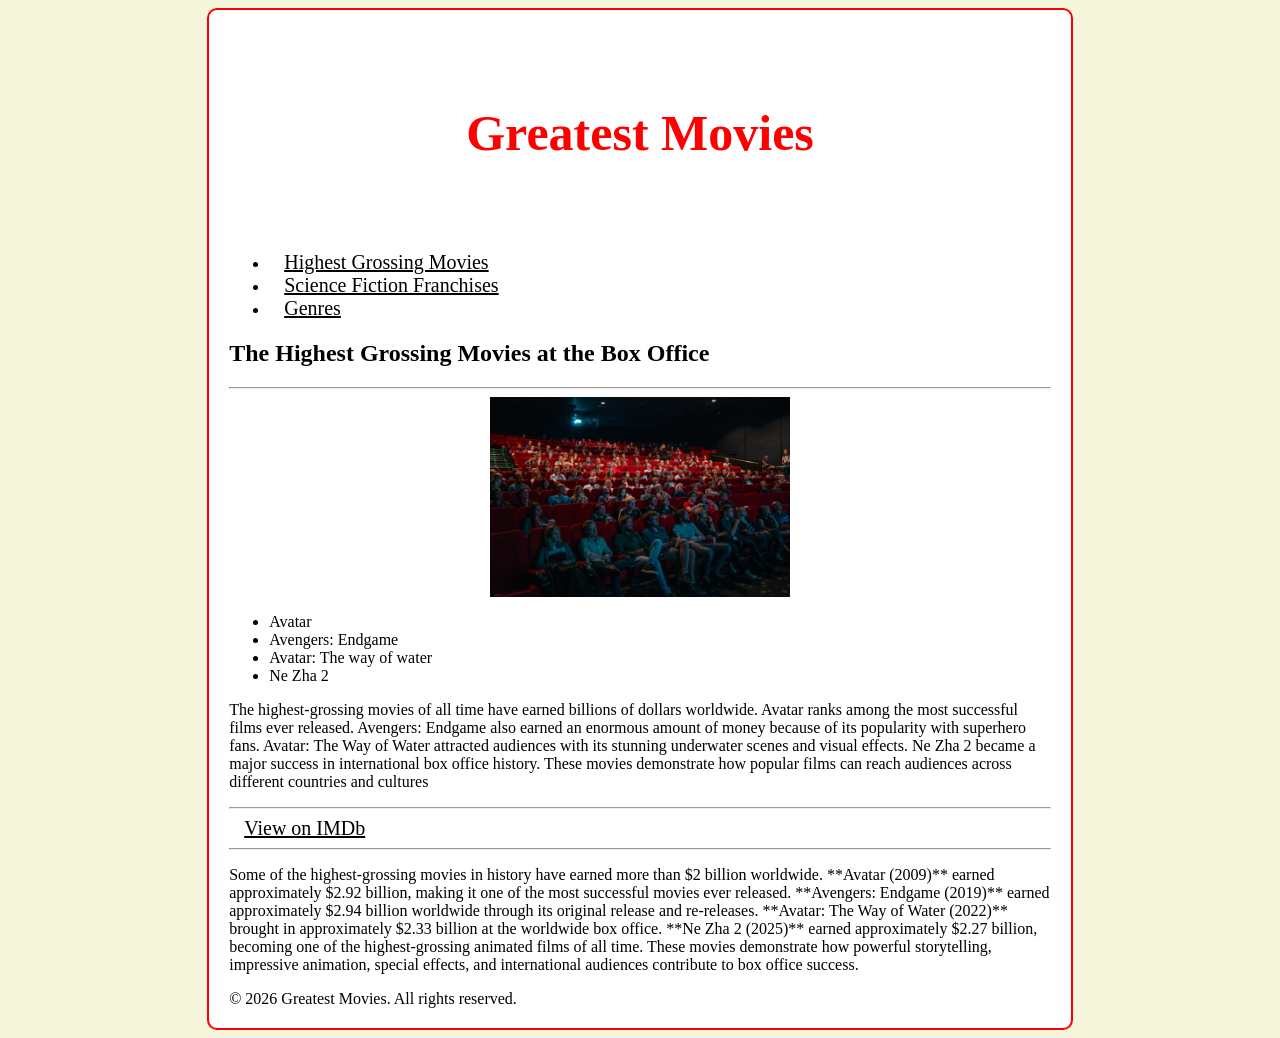
<file: adv_css/index.html>
<!DOCTYPE html>
<html lang="en">
<head>
    <meta charset="UTF-8">
    <meta name="viewport" content="width=device-width, initial-scale=1.0">
    <title>Intro to HTML5 and CSS</title>
    <link rel="stylesheet" href="css/style.css">
</head>
<body>
    <div id="container">
        <header>
            <h1>Greatest Movies</h1>
        </header>
        <nav>
            <ul>
                <li><a href="index.html">Highest Grossing Movies</a></li>
                <li><a href="about.html">Science Fiction Franchises</a></li>
                <li><a href="genres.html">Genres</a></li>
            </ul>
        </nav>
        <main>
            <section>
                <h2>The Highest Grossing Movies at the Box Office</h2>
            <hr>

            <img src="images/krists-luhaers-AtPWnYNDJnM-unsplash.jpg" alt="THEATRE">
            <ul>
                <li>Avatar</li>
                <li>Avengers: Endgame</li>
                <li>Avatar: The way of water</li>
                <li>Ne Zha 2</li>
            </ul>
            <p>The highest-grossing movies of all time have earned billions of dollars worldwide.
                 Avatar ranks among the most successful films ever released. Avengers: Endgame also 
                 earned an enormous amount of money because of its popularity with superhero fans.
                Avatar: The Way of Water attracted audiences with its stunning underwater scenes and visual effects.
                 Ne Zha 2 became a major success in international box office history. These movies demonstrate how
                 popular films can reach audiences across different countries and cultures</p>
                 <hr>
                 <a href="https://www.imdb.com/list/ls098063263/" target="_blank">View on IMDb</a>
                 <hr>
            <p>Some of the highest-grossing movies in history have earned more than $2 billion worldwide. **Avatar (2009)**
                 earned approximately $2.92 billion, making it one of the most successful movies ever released. 
                 **Avengers: Endgame (2019)** earned approximately $2.94 billion worldwide through its original release and re-releases.
                  **Avatar: The Way of Water (2022)** brought in approximately $2.33 billion at the worldwide box office. **Ne Zha 2 (2025)**
                   earned approximately $2.27 billion, becoming one of the highest-grossing animated films of all time. These movies
                    demonstrate how powerful storytelling, impressive animation, special effects, and international audiences contribute to 
                    box office success.</p>
            </section>
    

        </main>
        <footer>&copy; 2026 Greatest Movies. All rights reserved.</footer>
    </div>

</body>
</html>
</file>
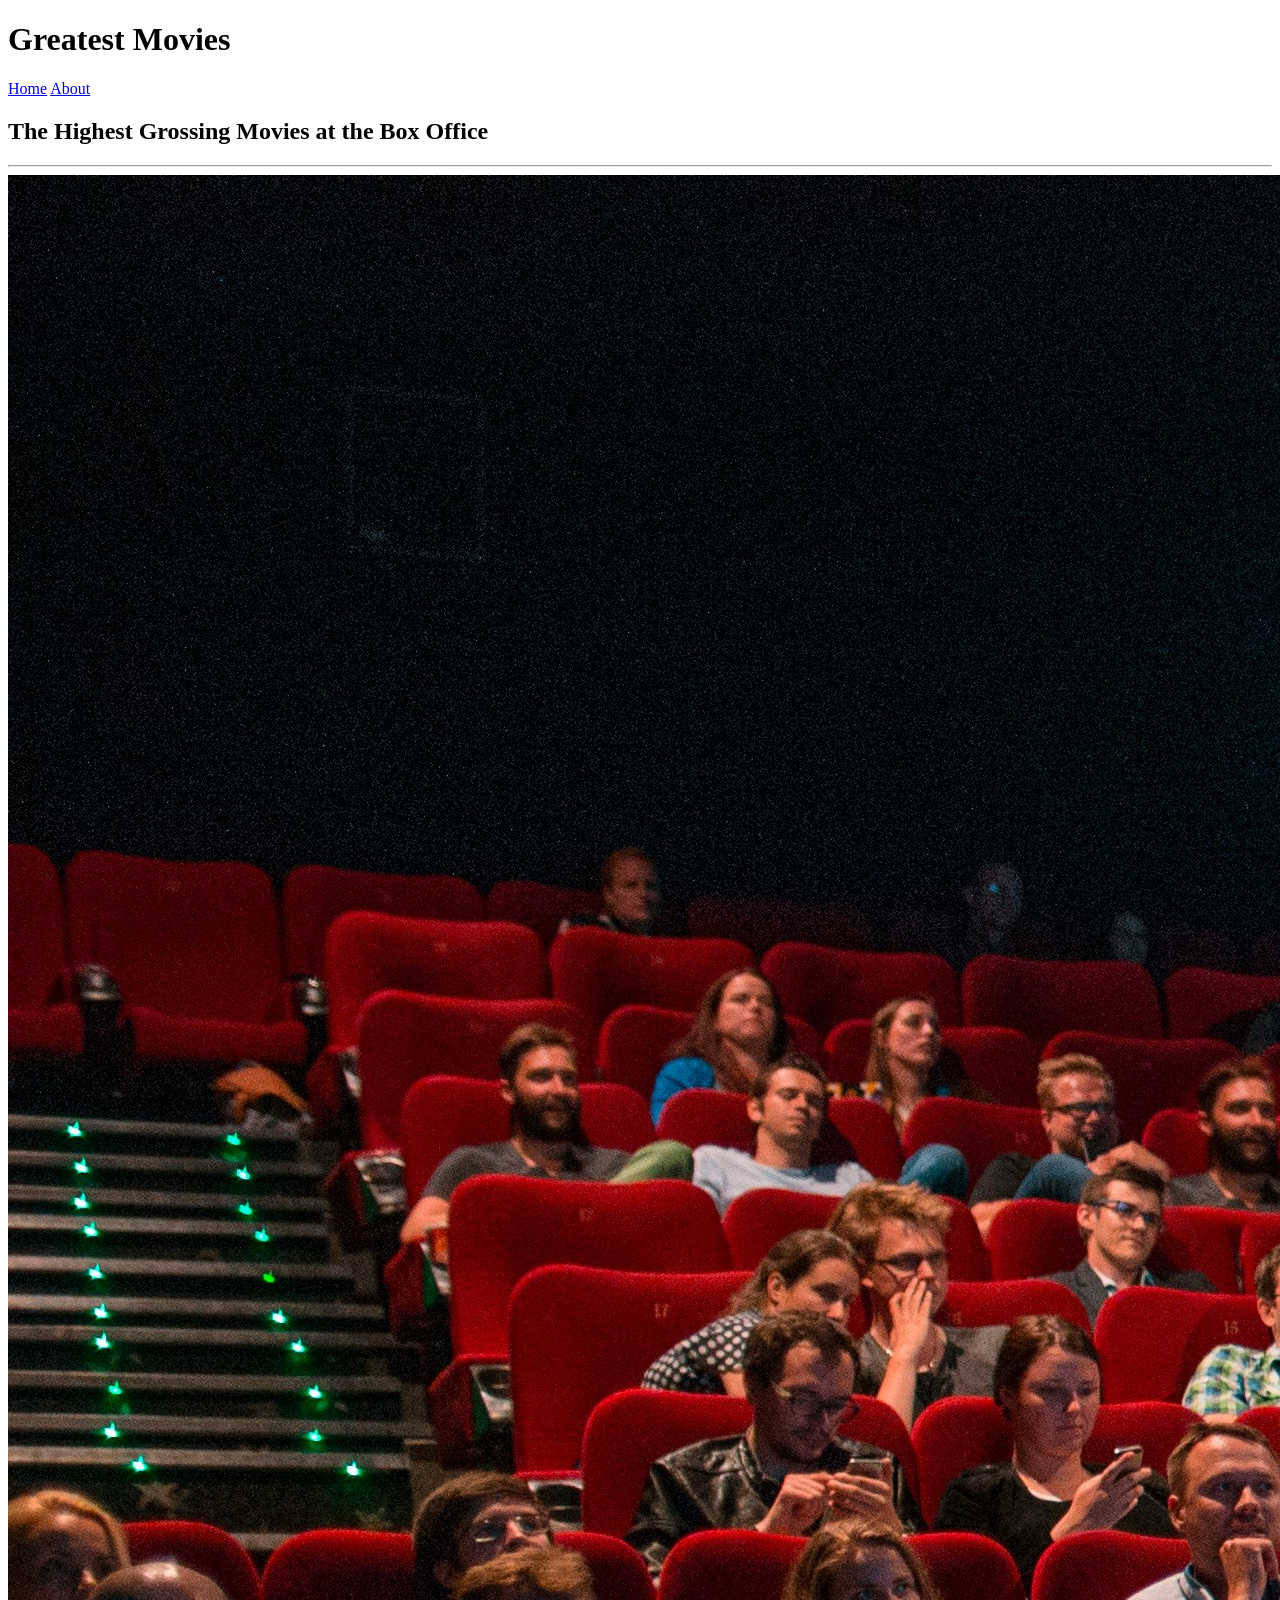
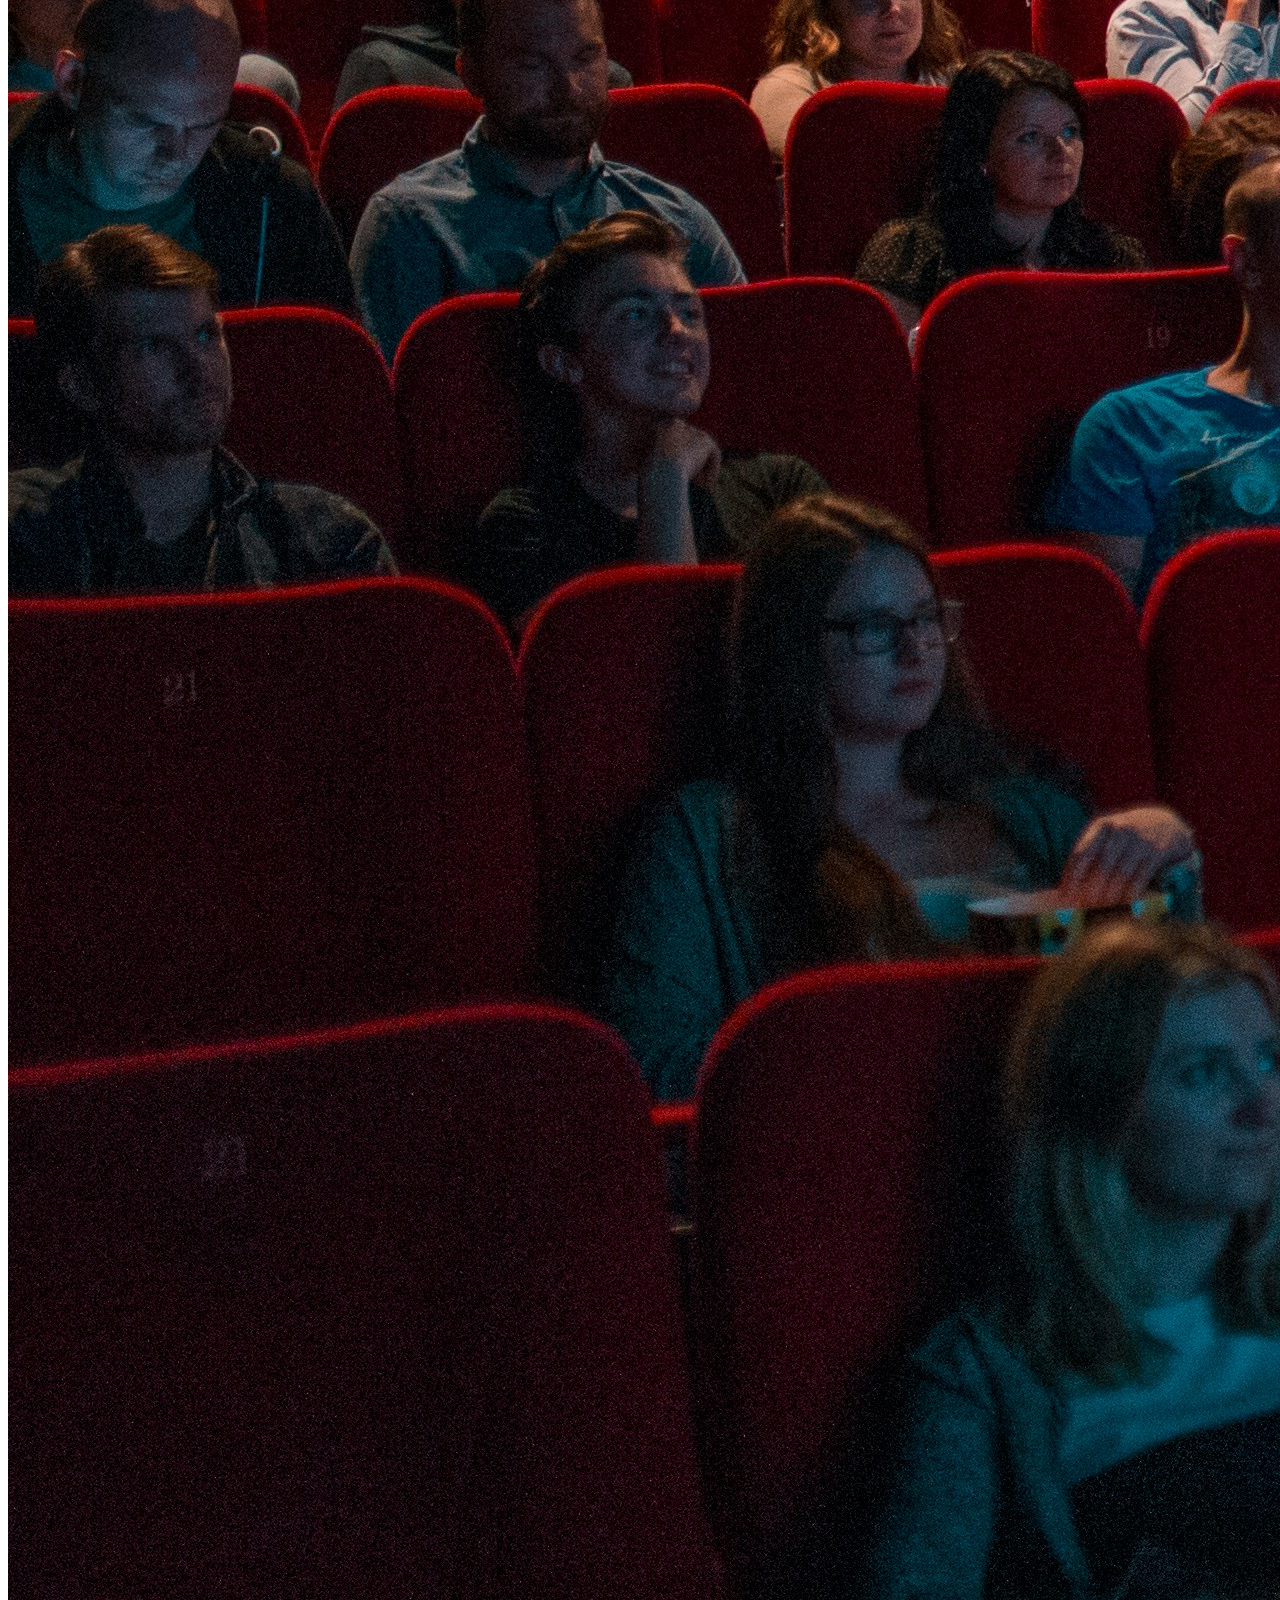
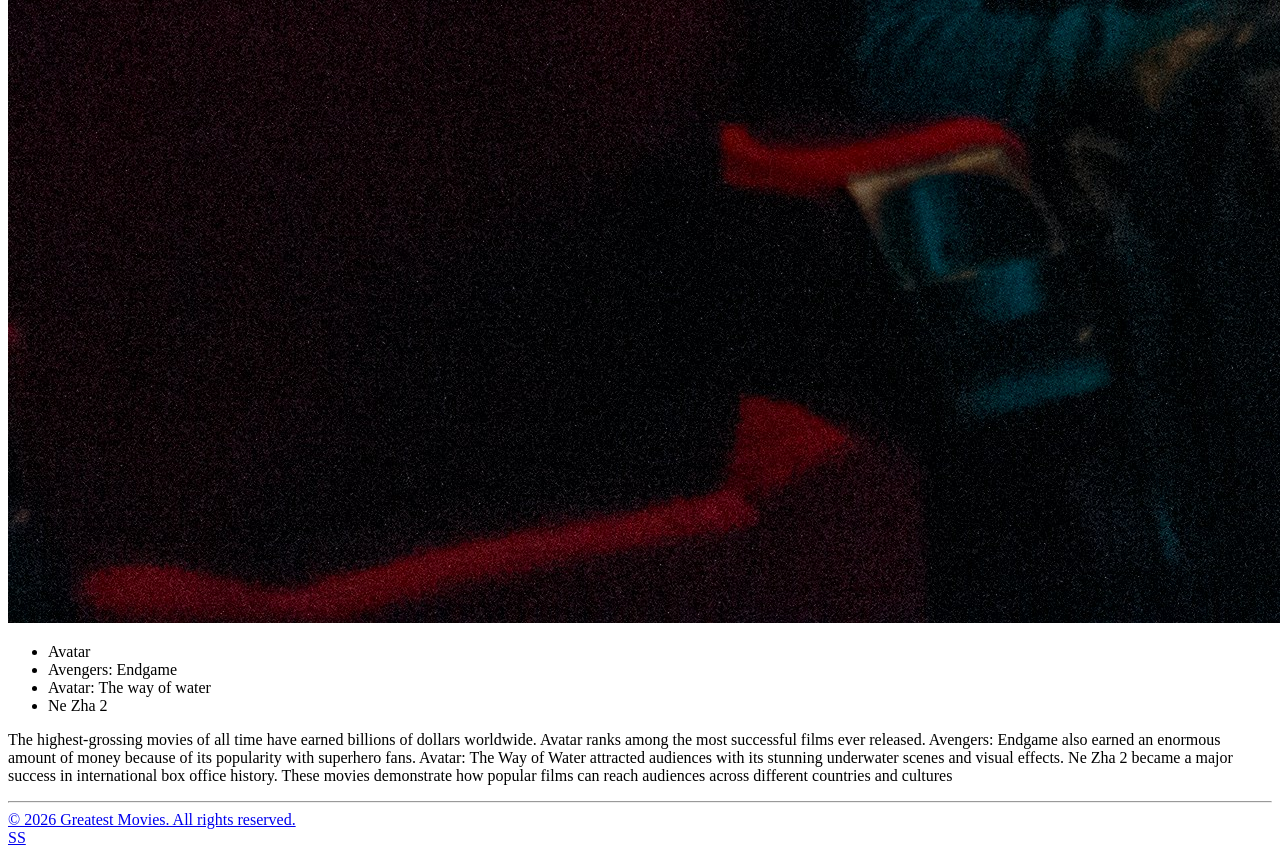
<file: html5_css/index.html>
<!DOCTYPE html>
<html lang="en">
<head>
    <meta charset="UTF-8">
    <meta name="viewport" content="width=device-width, initial-scale=1.0">
    <title>Intro to HTML5 and CSS</title>
    <link= rel="stylesheet" href="css/style.css">
</head>
<body>
    <div id="container">
        <header>
            <h1>Greatest Movies</h1>
        </header>
        <nav>
            <a href="Top Movies">Home</a>
            <a href="Movie Genres">About</a>
        </nav>
        <main>
            <h2>The Highest Grossing Movies at the Box Office</h2>
            <hr>

            <img src="images/krists-luhaers-AtPWnYNDJnM-unsplash.jpg" alt="THEATRE">
            <ul>
                <li>Avatar</li>
                <li>Avengers: Endgame</li>
                <li>Avatar: The way of water</li>
                <li>Ne Zha 2</li>
            </ul>
            <p>The highest-grossing movies of all time have earned billions of dollars worldwide.
                 Avatar ranks among the most successful films ever released. Avengers: Endgame also 
                 earned an enormous amount of money because of its popularity with superhero fans.
                Avatar: The Way of Water attracted audiences with its stunning underwater scenes and visual effects.
                 Ne Zha 2 became a major success in international box office history. These movies demonstrate how
                 popular films can reach audiences across different countries and cultures</p>
                 <hr>
                 <a href="https://www.imdb.com/list/ls098063263/"

        </main>
        <footer>&copy; 2026 Greatest Movies. All rights reserved.</footer>
    </div>

</body>
</html>SS
</file>
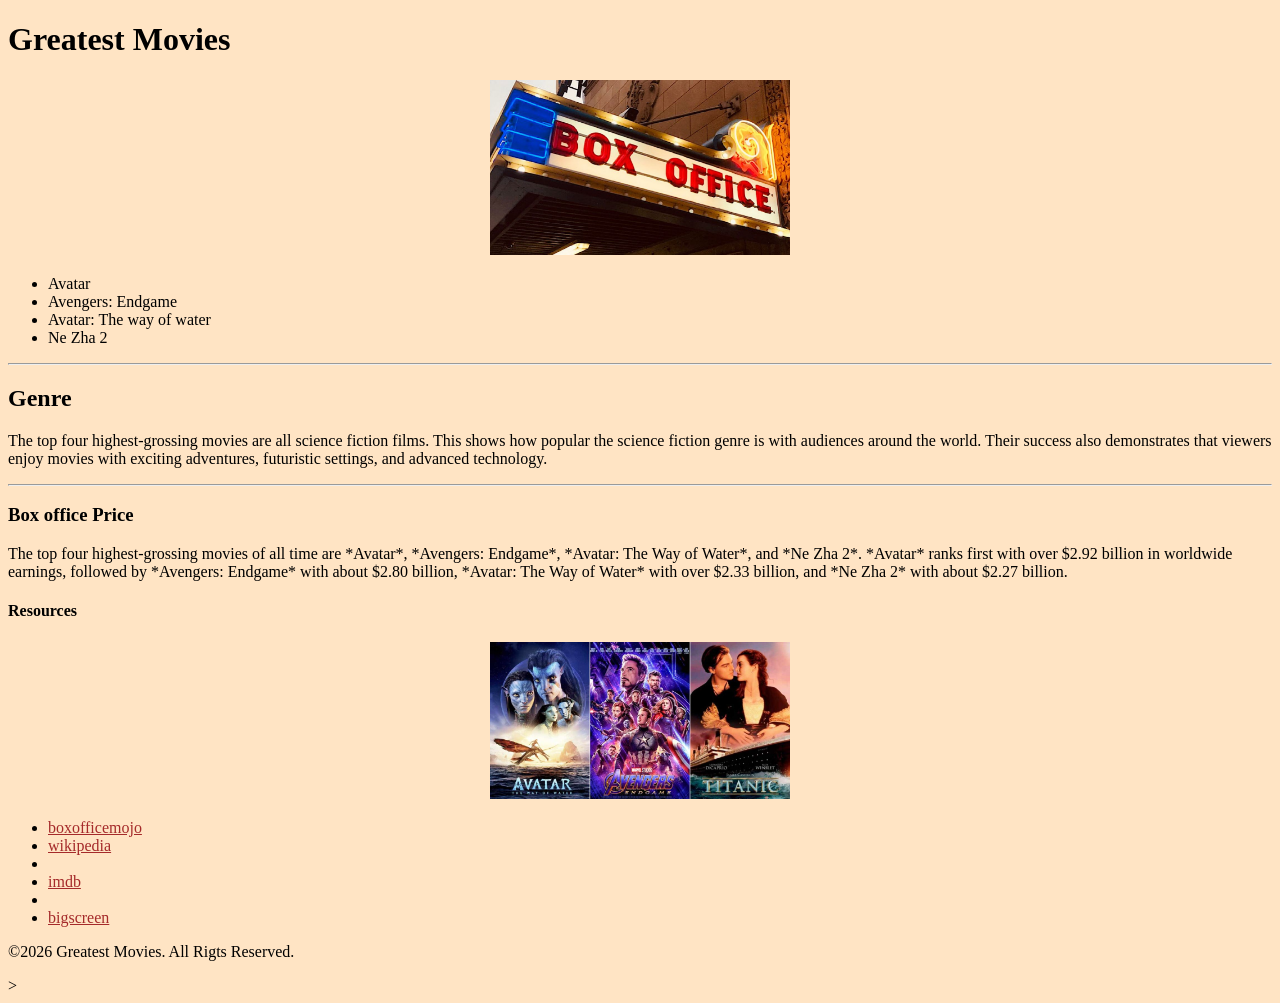
<file: intro_html/index.html>
<!DOCTYPE html>
<html lang="en">
<head>
        <meta charset="utf-8">
        <title>Movies</title>
        <style>
            body {
                background-color: bisque;

            }
            
            a {
                color: brown;
            }
            img {display: block; margin: 20px auto; width:300px }
        </style>
</head>

<body>
    



<h1>Greatest Movies</h1>
<img src="Box-Office.jpg" alt="Boxoffice">

<ul>
    <li>Avatar</li>
    <li>Avengers: Endgame</li>
    <li>Avatar: The way of water</li>
    <li>Ne Zha 2</li>
</ul>
<hr>

<h2>Genre</h2>
<p>The top four highest-grossing movies are all science fiction films. This shows how 
    popular the science fiction genre is with audiences around the world. Their success also
    demonstrates that viewers enjoy movies with exciting adventures, futuristic settings,
     and advanced technology.
</p>
     <hr>

<h3>Box office Price</h3>
<p>The top four highest-grossing movies of all time are *Avatar*, *Avengers: Endgame*, 
    *Avatar: The Way of Water*, and *Ne Zha 2*. *Avatar* ranks first with over $2.92 billion
     in worldwide earnings, followed by *Avengers: Endgame* with about $2.80 billion,
      *Avatar: The Way of Water* with over $2.33 billion, and *Ne Zha 2* with about
       $2.27 billion.</p>
       <h4>Resources</h4>
       <img src="highest-grossing-hollywood-films-at-the-worldwide-box-office-01-1068x561.jpg" alt="movies">
       <ul>
        <li><a href="https://www.boxofficemojo.com/chart/top_lifetime_gross/?area=XWW" target="_blank">boxofficemojo</a></li>
        <li><a href="https://en.wikipedia.org/wiki/List_of_highest-grossing_films" target="_blank" >wikipedia</a><li>
        <li><a href="https://www.imdb.com/chart/boxoffice/" target="_blank">imdb</a><li>
        <li><a href="https://www.bigscreen.com/NowShowing.php?view=boxoffice" target="_blank">bigscreen</a></li>

                
       </ul>
       <p>©2026 Greatest Movies. All Rigts Reserved.</p>>
</body>
</html>
</file>
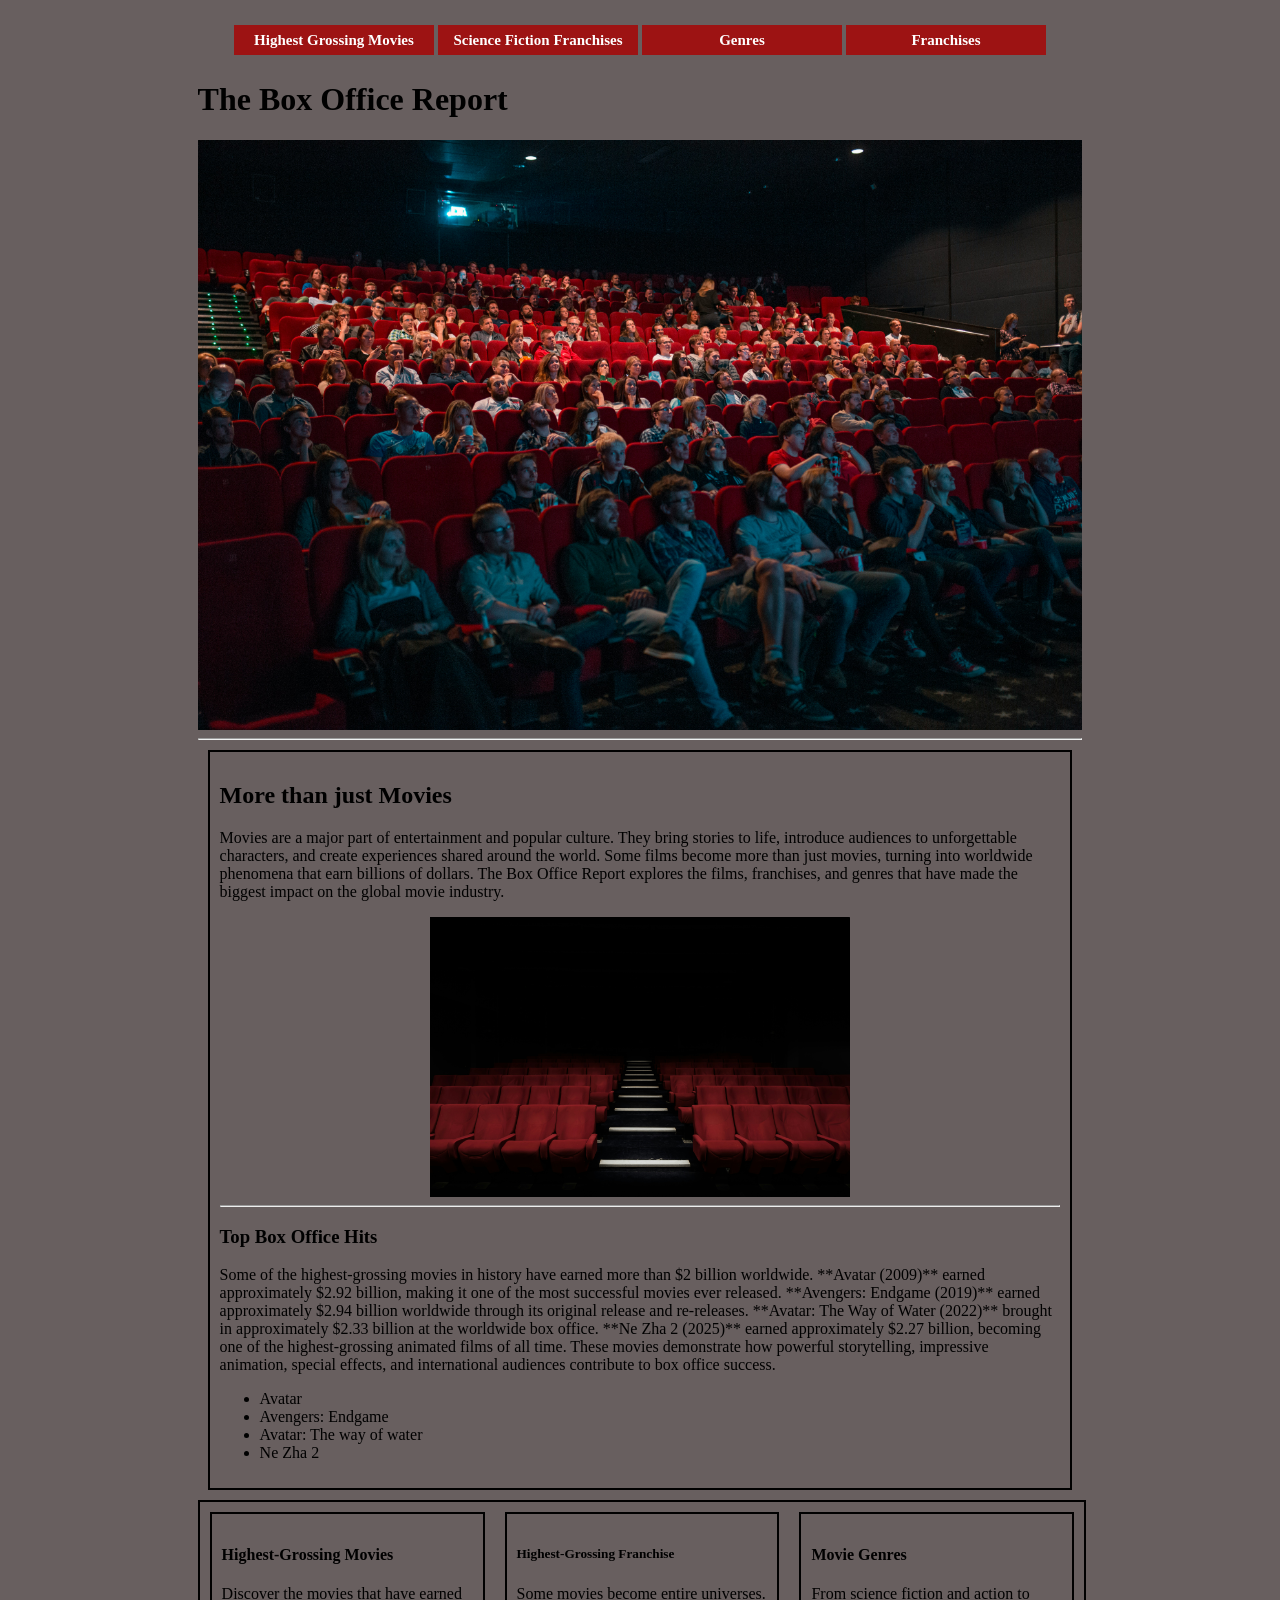
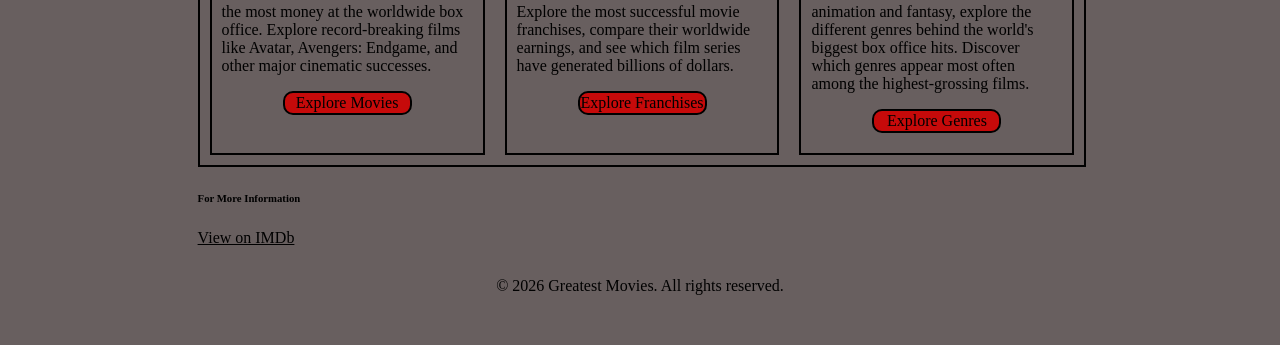
<file: responsive_web/index.html>
<!DOCTYPE html>
<html lang="en">
<head>
    <meta charset="UTF-8">
    <meta name="viewport" content="width=device-width, initial-scale=1.0">
    <title>Responsive Web Design</title>
    <link rel="stylesheet" href="css/style.css">
</head>

<body>
    <div id="container">

        <nav>
            <ul>
                <li><a href="index.html">Highest Grossing Movies</a></li>
                <li><a href="about.html">Science Fiction Franchises</a></li>
                <li><a href="genres2.html">Genres</a></li>
                 <li><a href="franchises.html">Franchises</a></li>
            </ul>
        </nav>
        <header>
            <h1>The Box Office Report</h1>
            <img src="images/krists-luhaers-AtPWnYNDJnM-unsplash.jpg" alt="THEATRE">
        </header>
        <hr>
      <main>
            <section>
                <h2>More than just Movies</h2>
            <p>Movies are a major part of entertainment and popular culture. They bring stories to life, introduce audiences
                 to unforgettable characters, and create experiences shared around the world. Some films become more than just
                  movies, turning into worldwide phenomena that earn billions of dollars. The Box Office Report explores the 
                  films, franchises, and genres that have made the biggest impact on the global movie industry.</p>
                   <img src="images/felix-mooneeram-evlkOfkQ5rE-unsplash.jpg" alt="empty seats">
                   <hr>
                   <h3>Top Box Office Hits </h3>
            <p>Some of the highest-grossing movies in history have earned more than $2 billion worldwide. **Avatar (2009)**
                 earned approximately $2.92 billion, making it one of the most successful movies ever released. 
                 **Avengers: Endgame (2019)** earned approximately $2.94 billion worldwide through its original release and re-releases.
                  **Avatar: The Way of Water (2022)** brought in approximately $2.33 billion at the worldwide box office. **Ne Zha 2 (2025)**
                   earned approximately $2.27 billion, becoming one of the highest-grossing animated films of all time. These movies
                    demonstrate how powerful storytelling, impressive animation, special effects, and international audiences contribute to 
                    box office success.</p>
            </section>
            <aside><ul>
                <li>Avatar</li>
                <li>Avengers: Endgame</li>
                <li>Avatar: The way of water</li>
                <li>Ne Zha 2</li>
            </ul>
        </aside>
      </main>
      <div id="lower">
            <div class="column">
                <h4>Highest-Grossing Movies</h4>
                <p>Discover the movies that have earned the most money at the worldwide box office. Explore record-breaking
                     films like Avatar, Avengers: Endgame, and other major cinematic successes.
                </p>
                <a class="button" href="about.html">Explore Movies</a>
            </div>
              <div class="column">
                <h5>Highest-Grossing Franchise</h5>
                <p>
       Some movies become entire universes. Explore the most successful movie franchises, compare their worldwide earnings, and
        see which film series have generated billions of dollars.
                </p>
                <a class="button" href="genres.html">Explore Franchises</a>
            </div>
              <div class="column">
                <h4>Movie Genres</h4>
            <p>From science fiction and action to animation and fantasy, explore the different genres behind the world's biggest
                 box office hits. Discover which genres appear most often among the highest-grossing films.</p>
                <a class="button" href="genres.html">Explore Genres</a>
            </div>
            
      </div>
      <h6>For More Information</h6>
        <a href="https://www.imdb.com/list/ls098063263/" target="_blank">View on IMDb</a>
        <footer>&copy; 2026 Greatest Movies. All rights reserved.</footer>
    </div>
</body>
</html>
</file>
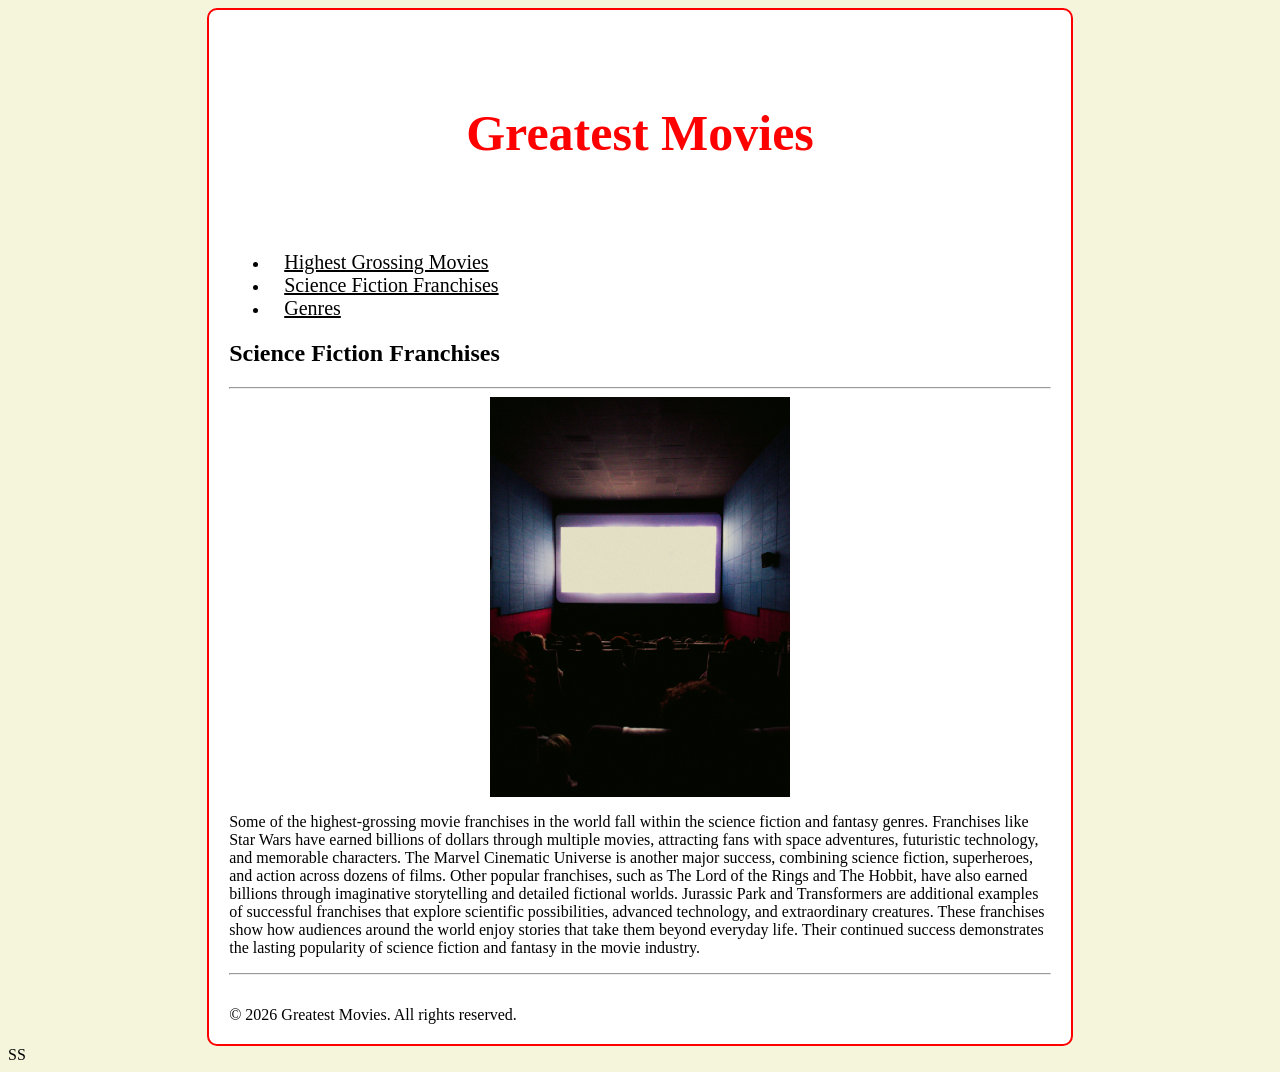
<file: adv_css/about.html>
<!DOCTYPE html>
<html lang="en">
<head>
    <meta charset="UTF-8">
    <meta name="viewport" content="width=device-width, initial-scale=1.0">
    <title>Intro to HTML5 and CSS</title>
    <link rel="stylesheet" href="css/style.css">
</head>
<body>
    <div id="container">
        <header>
            <h1>Greatest Movies</h1>
        </header>
        <nav>
            <ul>
                <li><a href="index.html">Highest Grossing Movies</a></li>
                <li><a href="about.html">Science Fiction Franchises</a></li>
                <li><a href="genres.html">Genres</a></li>
            </ul>
        </nav>
        <main>
            <h2>Science Fiction Franchises</h2>
            <hr>
            <img src="images/zhyar-ibrahim-3OJHargMpX8-unsplash.jpg" alt="big screen">
            <p>Some of the highest-grossing movie franchises in the world fall within the science fiction and fantasy genres. 
                Franchises like Star Wars have earned billions of dollars through multiple movies, attracting fans with space 
                adventures, futuristic technology, and memorable characters. The Marvel Cinematic Universe is another major 
                success, combining science fiction, superheroes, and action across dozens of films. Other popular franchises, 
                such as The Lord of the Rings and The Hobbit, have also earned billions through imaginative storytelling and 
                detailed fictional worlds. Jurassic Park and Transformers are additional examples of successful franchises that 
                explore scientific possibilities, advanced technology, and extraordinary creatures. These franchises show how 
                audiences around the world enjoy stories that take them beyond everyday life. Their continued success demonstrates
                 the lasting popularity of science fiction and fantasy in the movie industry.</p>
                 <hr>
                 <a href="https://www.therichest.com/sci-fi-movies/"></a>
    </main>
        <footer>&copy; 2026 Greatest Movies. All rights reserved.</footer>
    </div>

</body>
</html>SS
</file>
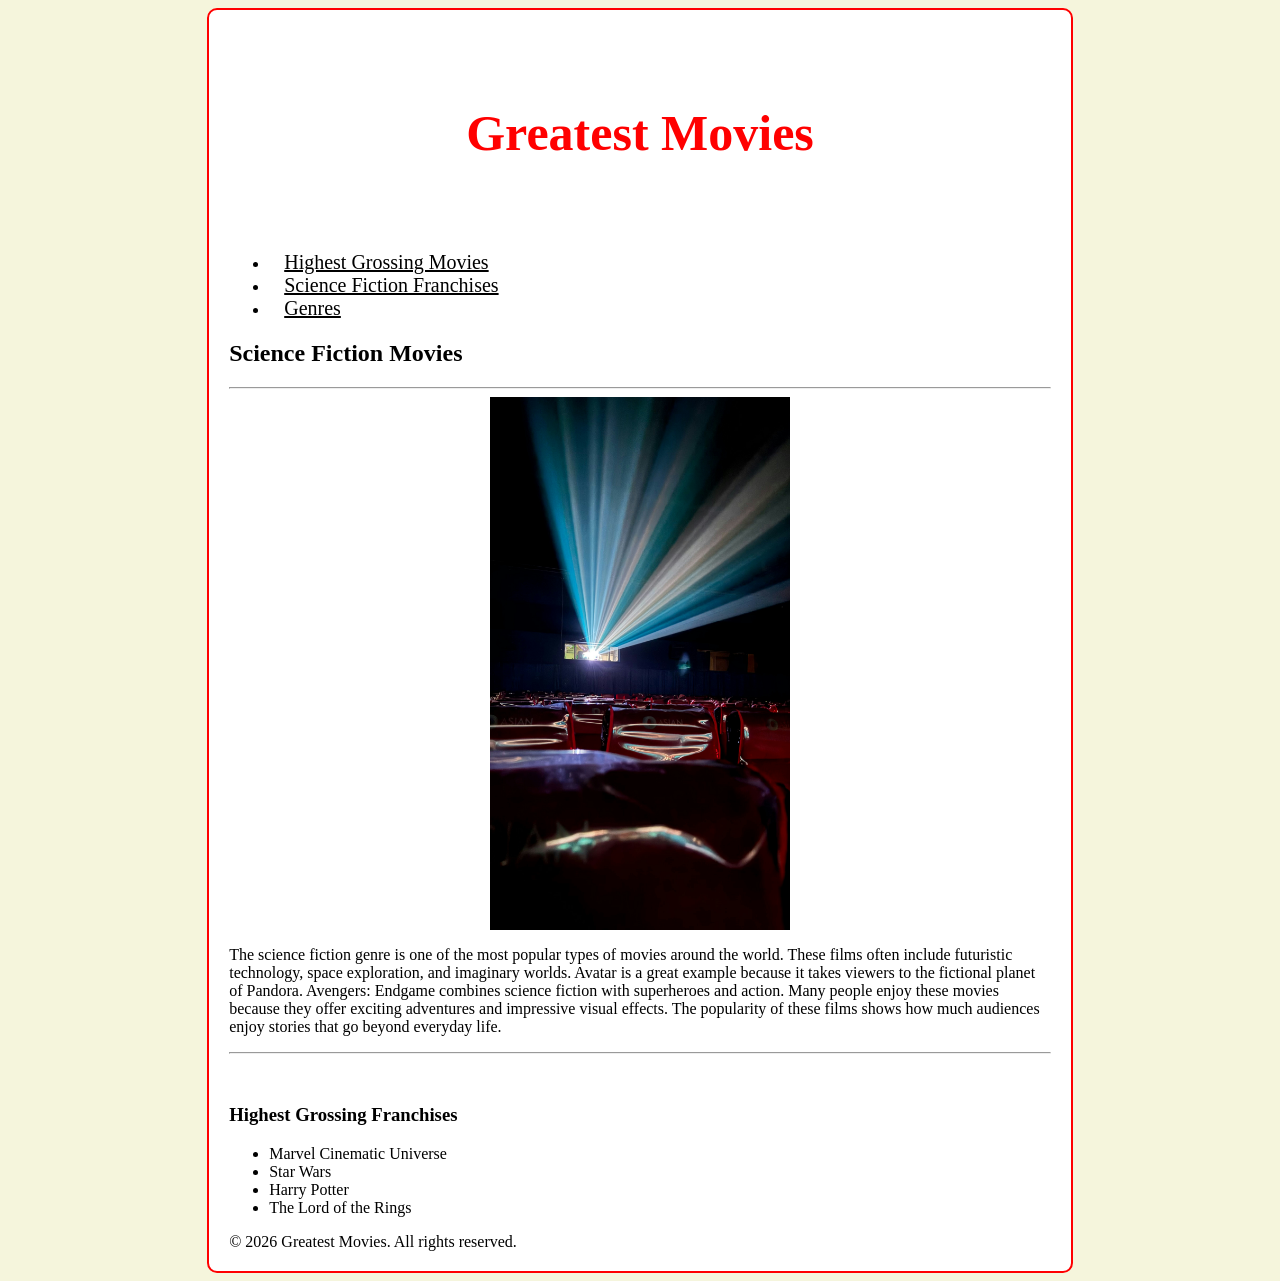
<file: adv_css/genres.html>
<!DOCTYPE html>
<html lang="en">
<head>
    <meta charset="UTF-8">
    <meta name="viewport" content="width=device-width, initial-scale=1.0">
    <title>Intro to HTML5 and CSS</title>
    <link rel="stylesheet" href="css/style.css">
</head>
<body>
    <div id="container">
        <header>
            <h1>Greatest Movies</h1>
        </header>
        <nav>
            <ul>
                <li><a href="index.html">Highest Grossing Movies</a></li>
                <li><a href="about.html">Science Fiction Franchises</a></li>
                <li><a href="genres.html">Genres</a></li>
            </ul>
        </nav>
        <main>
            <section>
                <h2>Science Fiction Movies</h2>
                <hr>
                <img src="images/rafi-mohammed-L70rE9UChmI-unsplash.jpg" alt="THEATRE">
                <p>The science fiction genre is one of the most popular types of movies around the world.
                    These films often include futuristic technology, space exploration, and imaginary worlds.
                    Avatar is a great example because it takes viewers to the fictional planet of Pandora.
                    Avengers: Endgame combines science fiction with superheroes and action. Many people enjoy these
                    movies because they offer exciting adventures and impressive visual effects. The popularity of
                    these films shows how much audiences enjoy stories that go beyond everyday life.</p>
                    <hr>
                    <a href="https://www.therichest.com/sci-fi-movies/"></a>
                </section>
                <aside>
            <h3>Highest Grossing Franchises</h3>
            <ul>
                <li>Marvel Cinematic Universe</li>
                <li>Star Wars</li>
                <li>Harry Potter</li>
                <li>The Lord of the Rings</li>
            </ul>
        </aside>
                    
            </main>
        <footer>&copy; 2026 Greatest Movies. All rights reserved.</footer>
    </div>

</body>
</html>
</file>
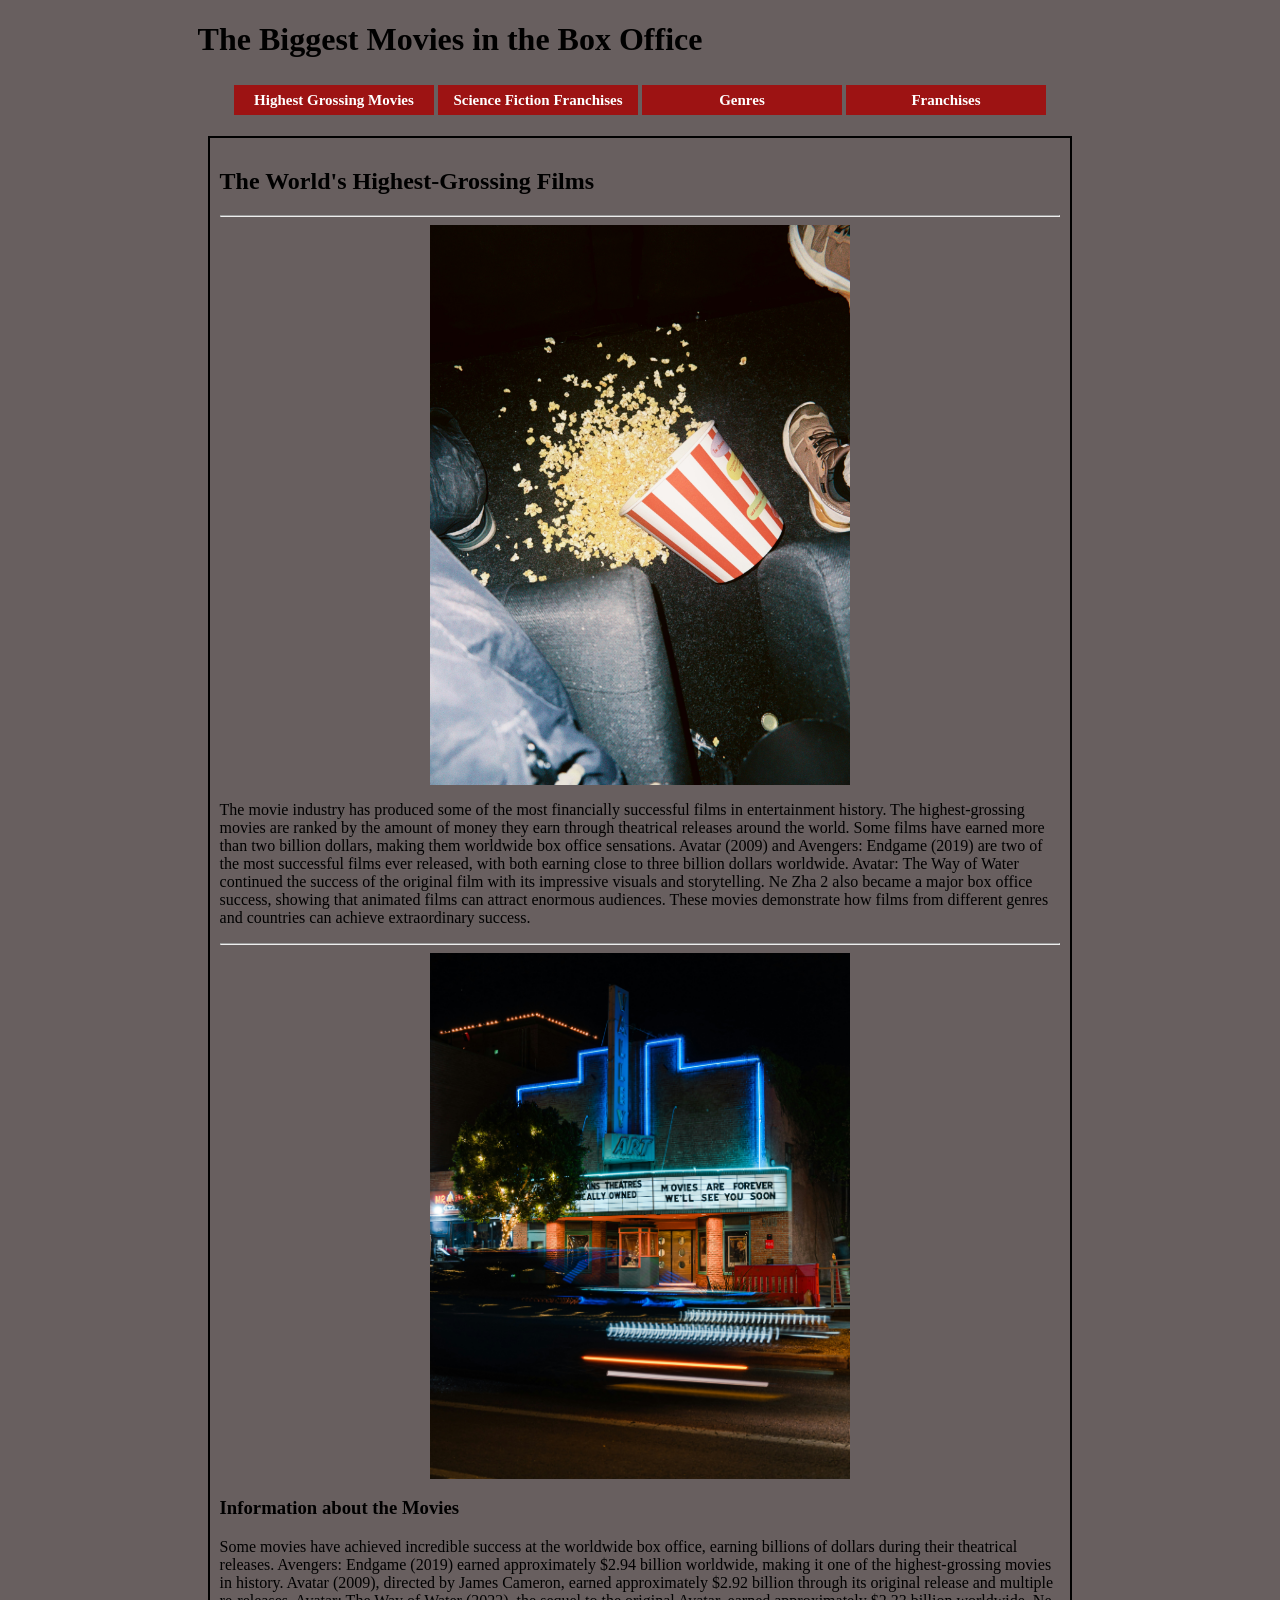
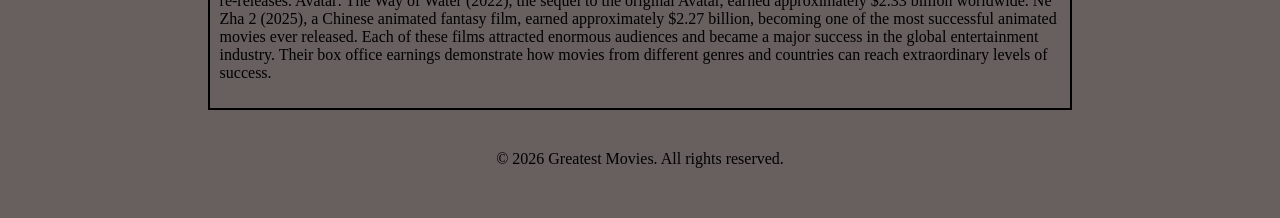
<file: responsive_web/about.html>
<!DOCTYPE html>
<html lang="en">
<head>
    <meta charset="UTF-8">
    <meta name="viewport" content="width=device-width, initial-scale=1.0">
    <title>Intro to HTML5 and CSS</title>
    <link rel="stylesheet" href="css/style.css">
</head>
<body>
    <div id="container">
        <header>
            <h1>The Biggest Movies in the Box Office</h1>
        </header>
        <nav>
            <ul>
                <li><a href="index.html">Highest Grossing Movies</a></li>
                <li><a href="about.html">Science Fiction Franchises</a></li>
                <li><a href="genres2.html">Genres</a></li>
                 <li><a href="franchises.html">Franchises</a></li>
            </ul>
        </nav>
        <main>
            <h2>The World's Highest-Grossing Films</h2>
            <hr>
            <img src="images/andrii-solok-0JKnQPebXSw-unsplash.jpg" alt="picture">
            <p>The movie industry has produced some of the most financially successful films in entertainment history. The 
                highest-grossing movies are ranked by the amount of money they earn through theatrical releases around the world.
                 Some films have earned more than two billion dollars, making them worldwide box office sensations. Avatar (2009)
                 and Avengers: Endgame (2019) are two of the most successful films ever released, with both earning close to
                three billion dollars worldwide. Avatar: The Way of Water continued the success of the original film with its
                impressive visuals and storytelling. Ne Zha 2 also became a major box office success, showing that animated 
                films can attract enormous audiences. These movies demonstrate how films from different genres and countries
                 can achieve extraordinary success.</p>
                 <hr>
                <img src="images/jared-murray-nuQH89C211c-unsplash.jpg" alt="picture2">
            <h3>Information about the Movies</h3>
            <p>Some movies have achieved incredible success at the worldwide box office, earning billions of dollars during their
                theatrical releases. Avengers: Endgame (2019) earned approximately $2.94 billion worldwide, making it one of the
                highest-grossing movies in history. Avatar (2009), directed by James Cameron, earned approximately $2.92
                billion through its original release and multiple re-releases. Avatar: The Way of Water (2022), the sequel to
                the original Avatar, earned approximately $2.33 billion worldwide. Ne Zha 2 (2025), a Chinese animated fantasy
                film, earned approximately $2.27 billion, becoming one of the most successful animated movies ever released.
                Each of these films attracted enormous audiences and became a major success in the global entertainment 
                industry. Their box office earnings demonstrate how movies from different genres and countries can reach
                extraordinary levels of success.</p>
    </main>
        <footer>&copy; 2026 Greatest Movies. All rights reserved.</footer>
    </div>

</body>
</html>
</file>
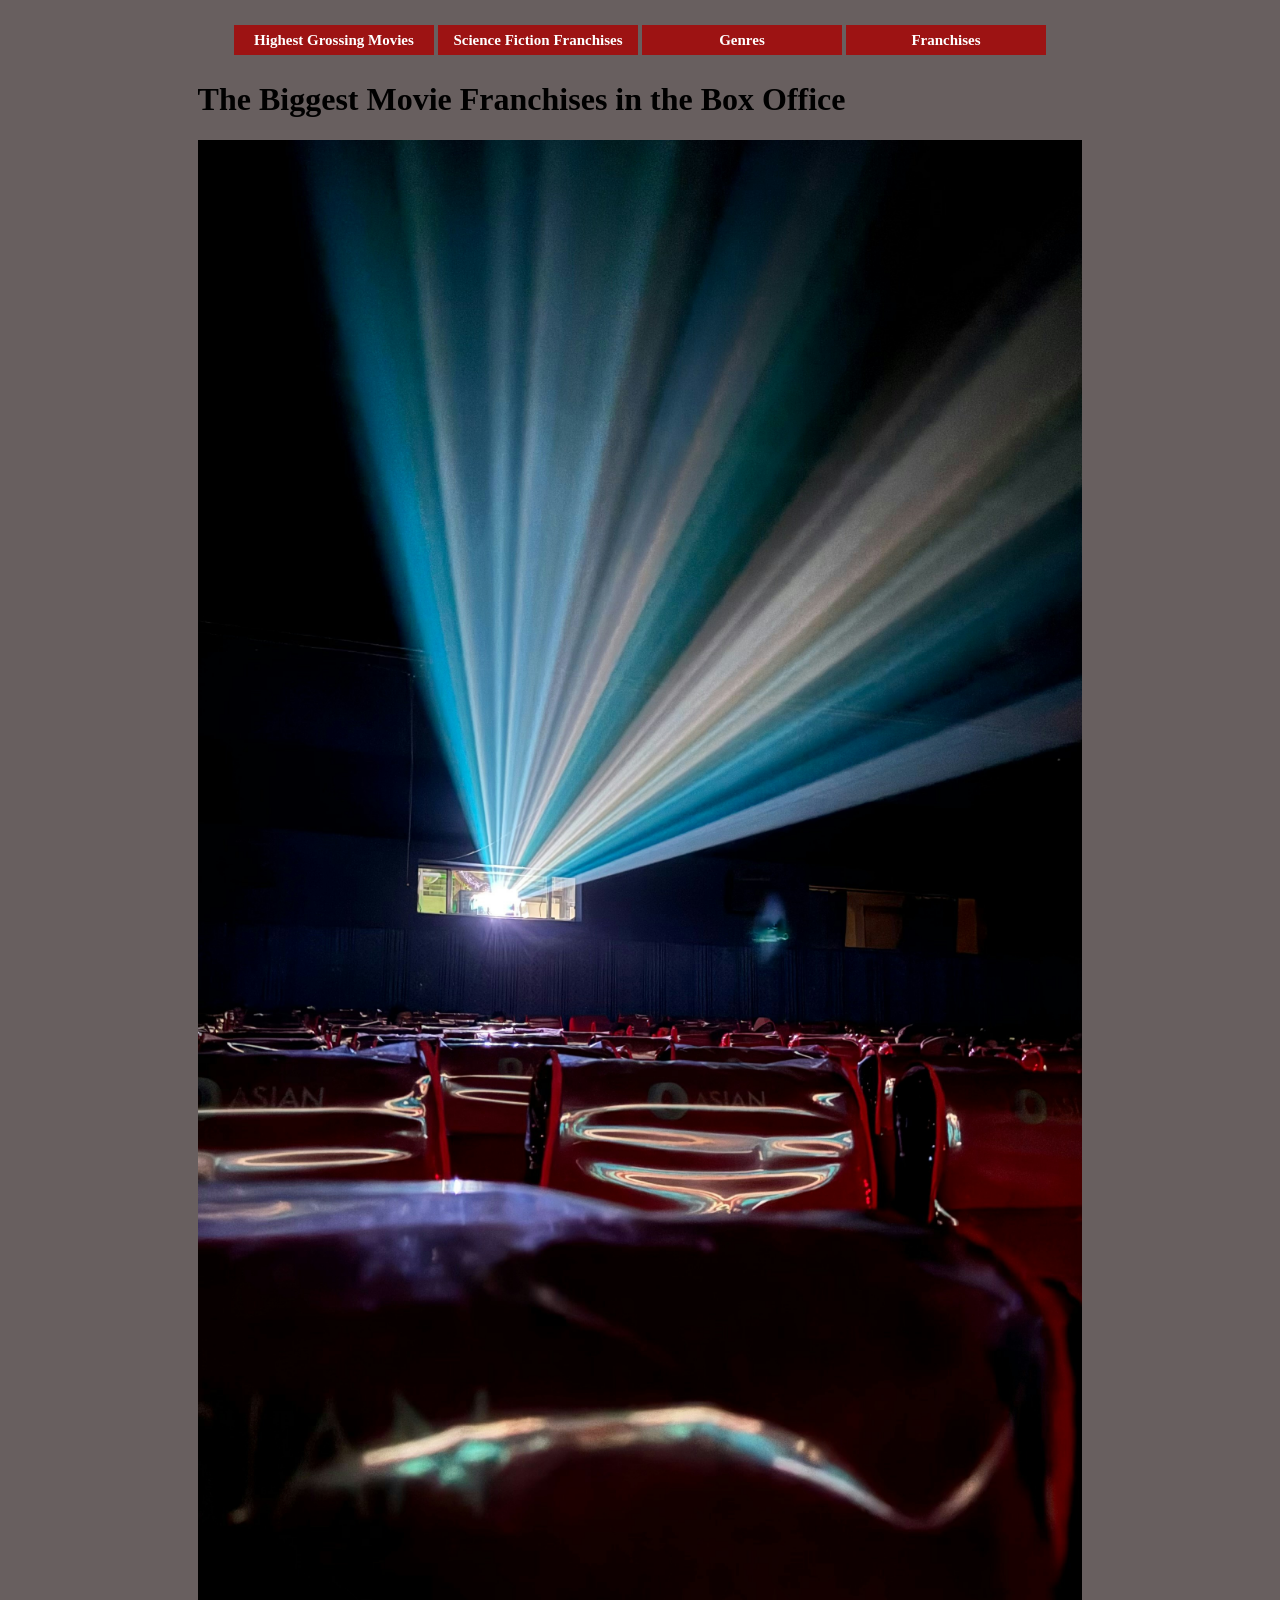
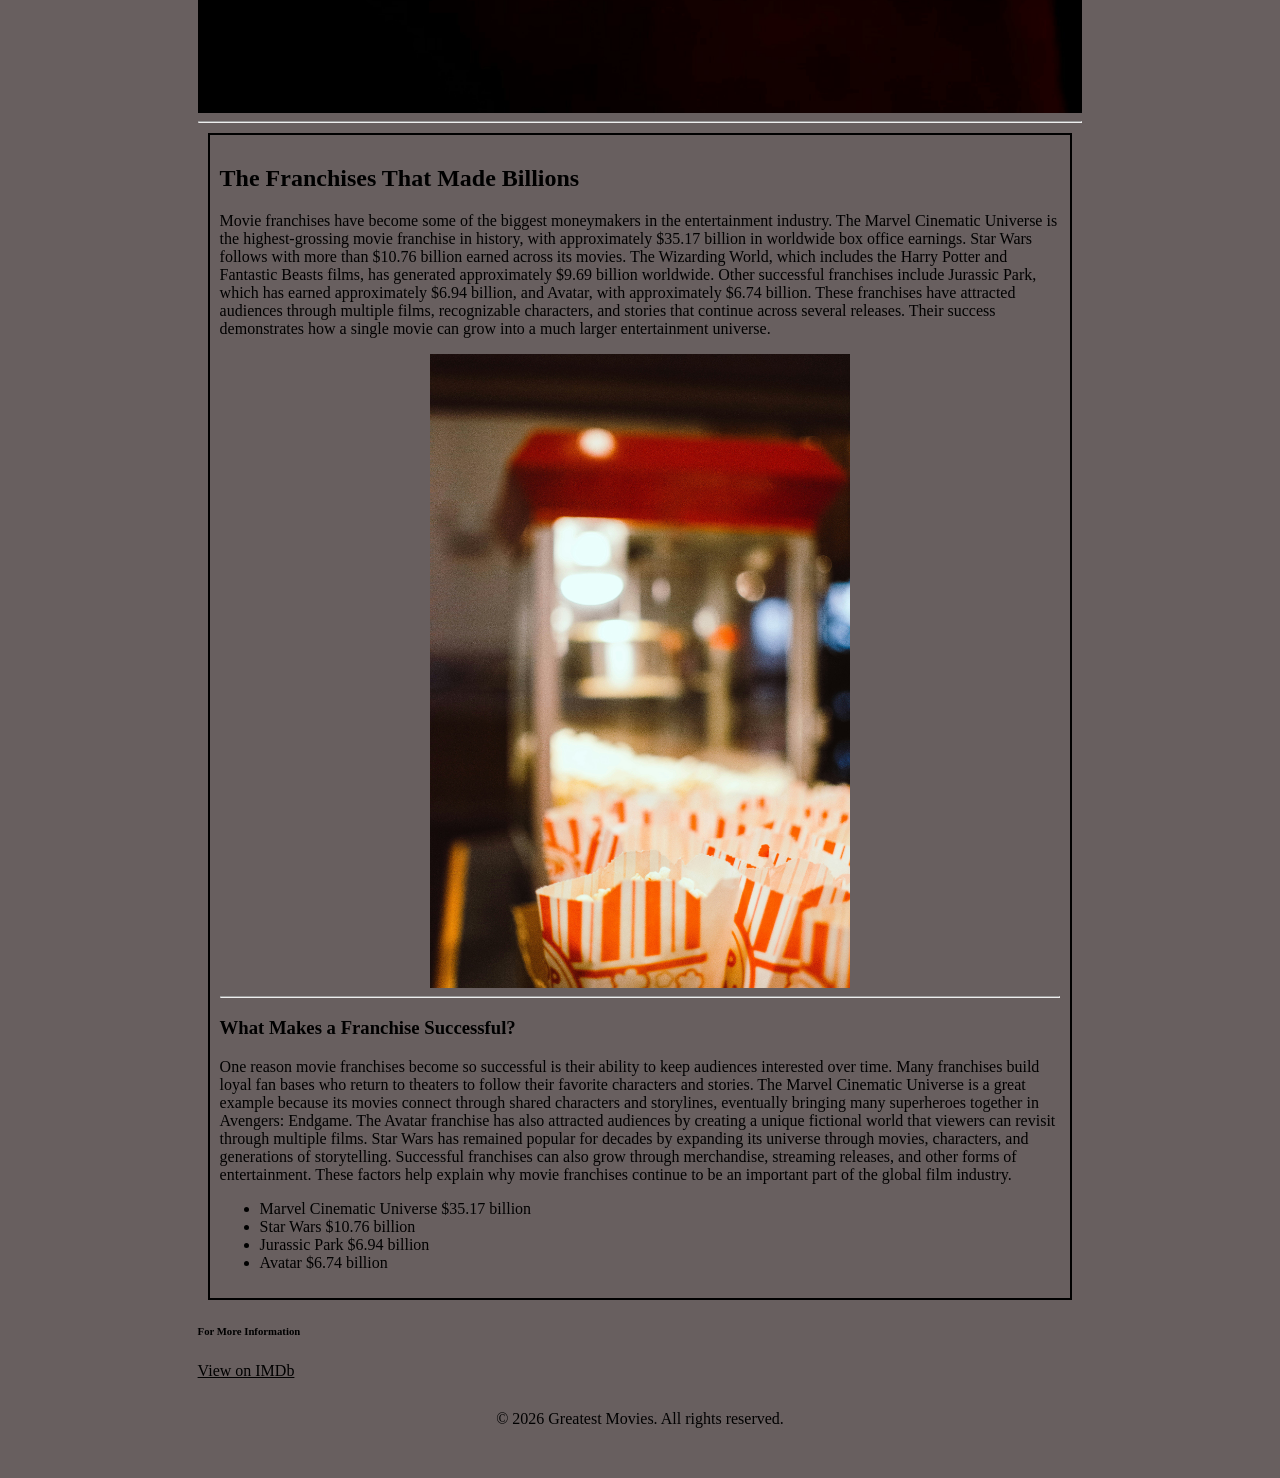
<file: responsive_web/franchises.html>
<!DOCTYPE html>
<html lang="en">
<head>
    <meta charset="UTF-8">
    <meta name="viewport" content="width=device-width, initial-scale=1.0">
    <title>Responsive Web Design</title>
    <link rel="stylesheet" href="css/style.css">
</head>

<body>
    <div id="container">

        <nav>    
          <ul>
                <li><a href="index.html">Highest Grossing Movies</a></li>
                <li><a href="about.html">Science Fiction Franchises</a></li>
                <li><a href="genres2.html">Genres</a></li>
                 <li><a href="franchises.html">Franchises</a></li>
         </ul>
        </nav>
        <header>
            <h1>The Biggest Movie Franchises in the Box Office</h1>
            <img src="images/rafi-mohammed-L70rE9UChmI-unsplash.jpg" alt="picture 3">
        </header>
        <hr>
      <main>
            <section>
                <h2>The Franchises That Made Billions</h2>
            <p>Movie franchises have become some of the biggest moneymakers in the entertainment industry. The Marvel Cinematic 
                Universe is the highest-grossing movie franchise in history, with approximately $35.17 billion in worldwide box 
                office earnings. Star Wars follows with more than $10.76 billion earned across its movies. The Wizarding World,
                 which includes the Harry Potter and Fantastic Beasts films, has generated approximately $9.69 billion worldwide.
                  Other successful franchises include Jurassic Park, which has earned approximately $6.94 billion, and Avatar,
                   with approximately $6.74 billion. These franchises have attracted audiences through multiple films, 
                   recognizable characters, and stories that continue across several releases. Their success demonstrates how 
                   a single movie can grow into a much larger entertainment universe.</p>
                   <img src="images/meg-boulden-EImlTna6gk4-unsplash.jpg" alt="empty seats">
                   <hr>
                   <h3>What Makes a Franchise Successful?</h3>
            <p>One reason movie franchises become so successful is their ability to keep audiences interested over time. Many
                 franchises build loyal fan bases who return to theaters to follow their favorite characters and stories. The
                  Marvel Cinematic Universe is a great example because its movies connect through shared characters and
                   storylines, eventually bringing many superheroes together in Avengers: Endgame. The Avatar franchise has also 
                   attracted audiences by creating a unique fictional world that viewers can revisit through multiple films. Star
                    Wars has remained popular for decades by expanding its universe through movies, characters, and generations 
                    of storytelling. Successful franchises can also grow through merchandise, streaming releases, and other forms
                     of entertainment. These factors help explain why movie franchises continue to be an important part of the 
                     global film industry.</p>
            </section>
            <aside><ul>
                <li>Marvel Cinematic Universe	$35.17 billion</li>
                <li>Star Wars	$10.76 billion</li>
                <li>Jurassic Park	$6.94 billion</li>
                <li>Avatar	$6.74 billion</li>
            </ul>
        </aside>
      </main>
    
      <h6>For More Information</h6>
        <a href="https://www.imdb.com/list/ls098063263/" target="_blank">View on IMDb</a>
        <footer>&copy; 2026 Greatest Movies. All rights reserved.</footer>
    </div>
</body>
</html>
</file>
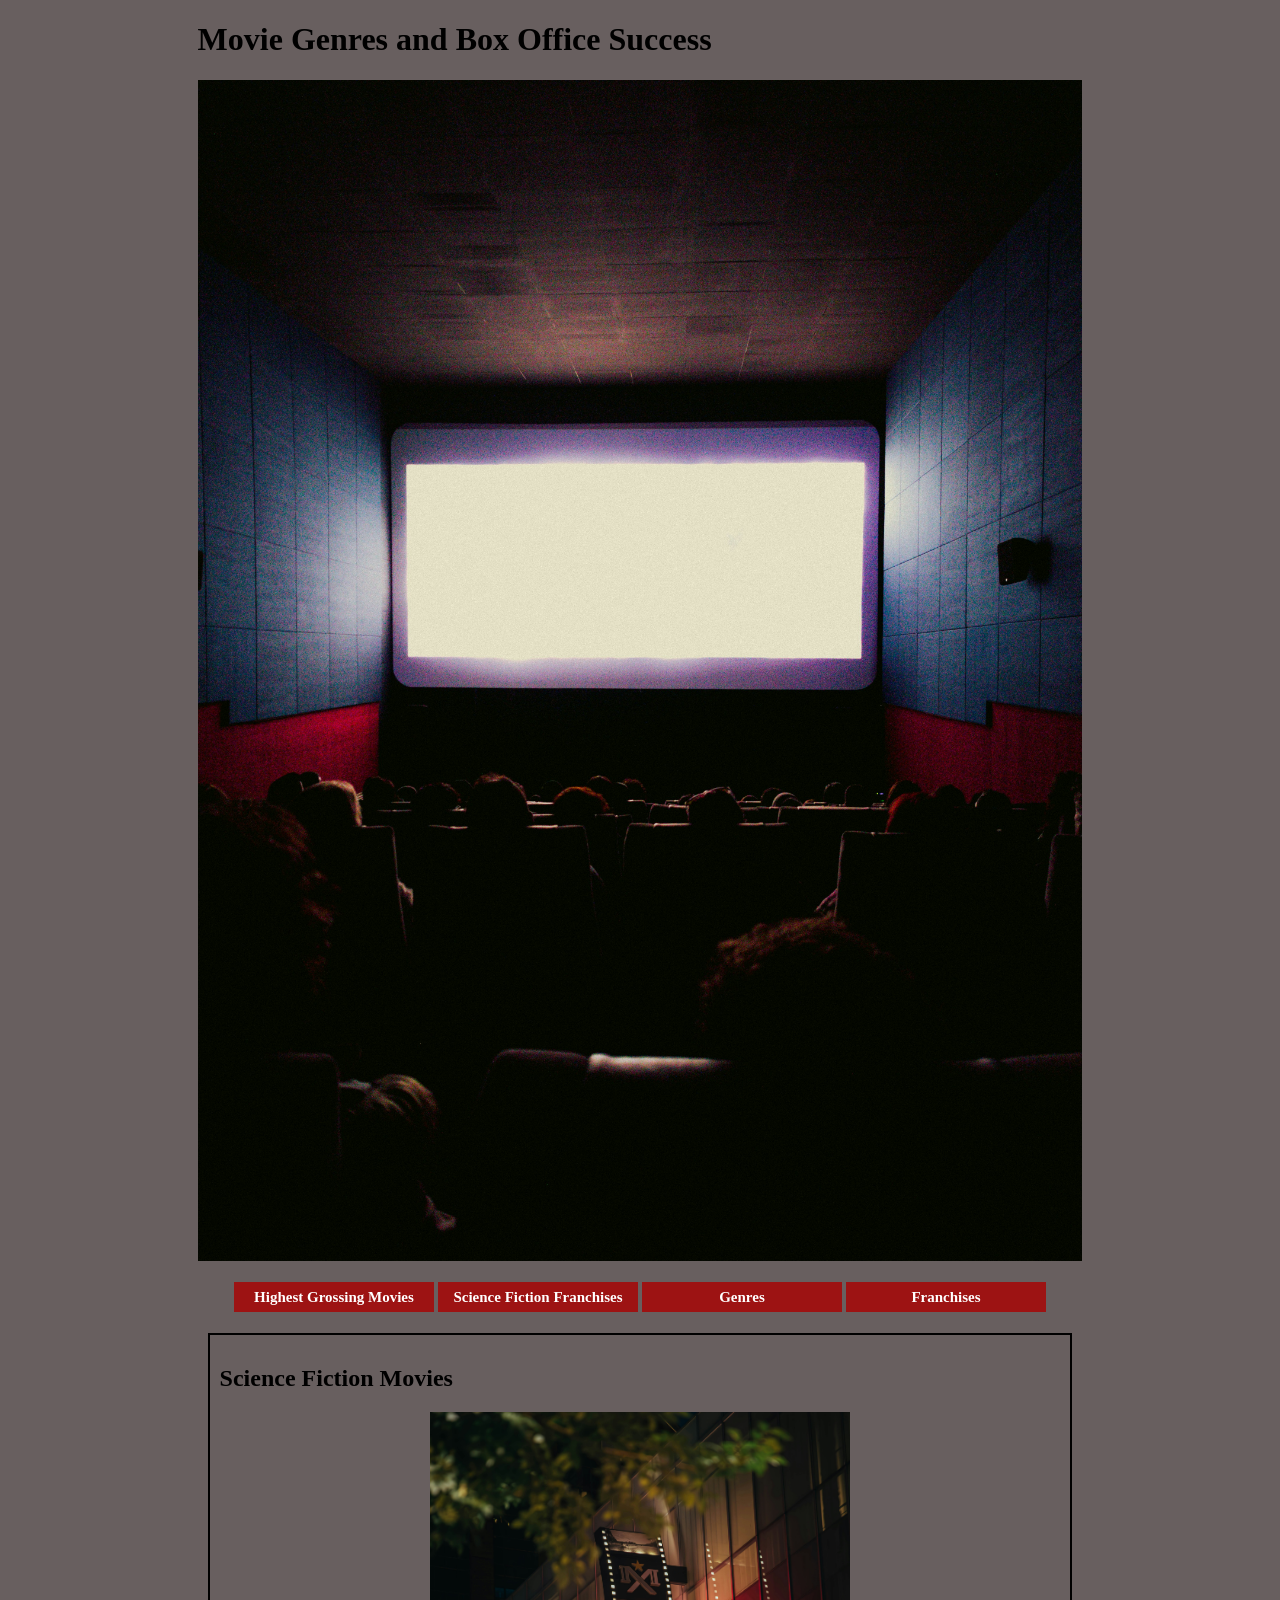
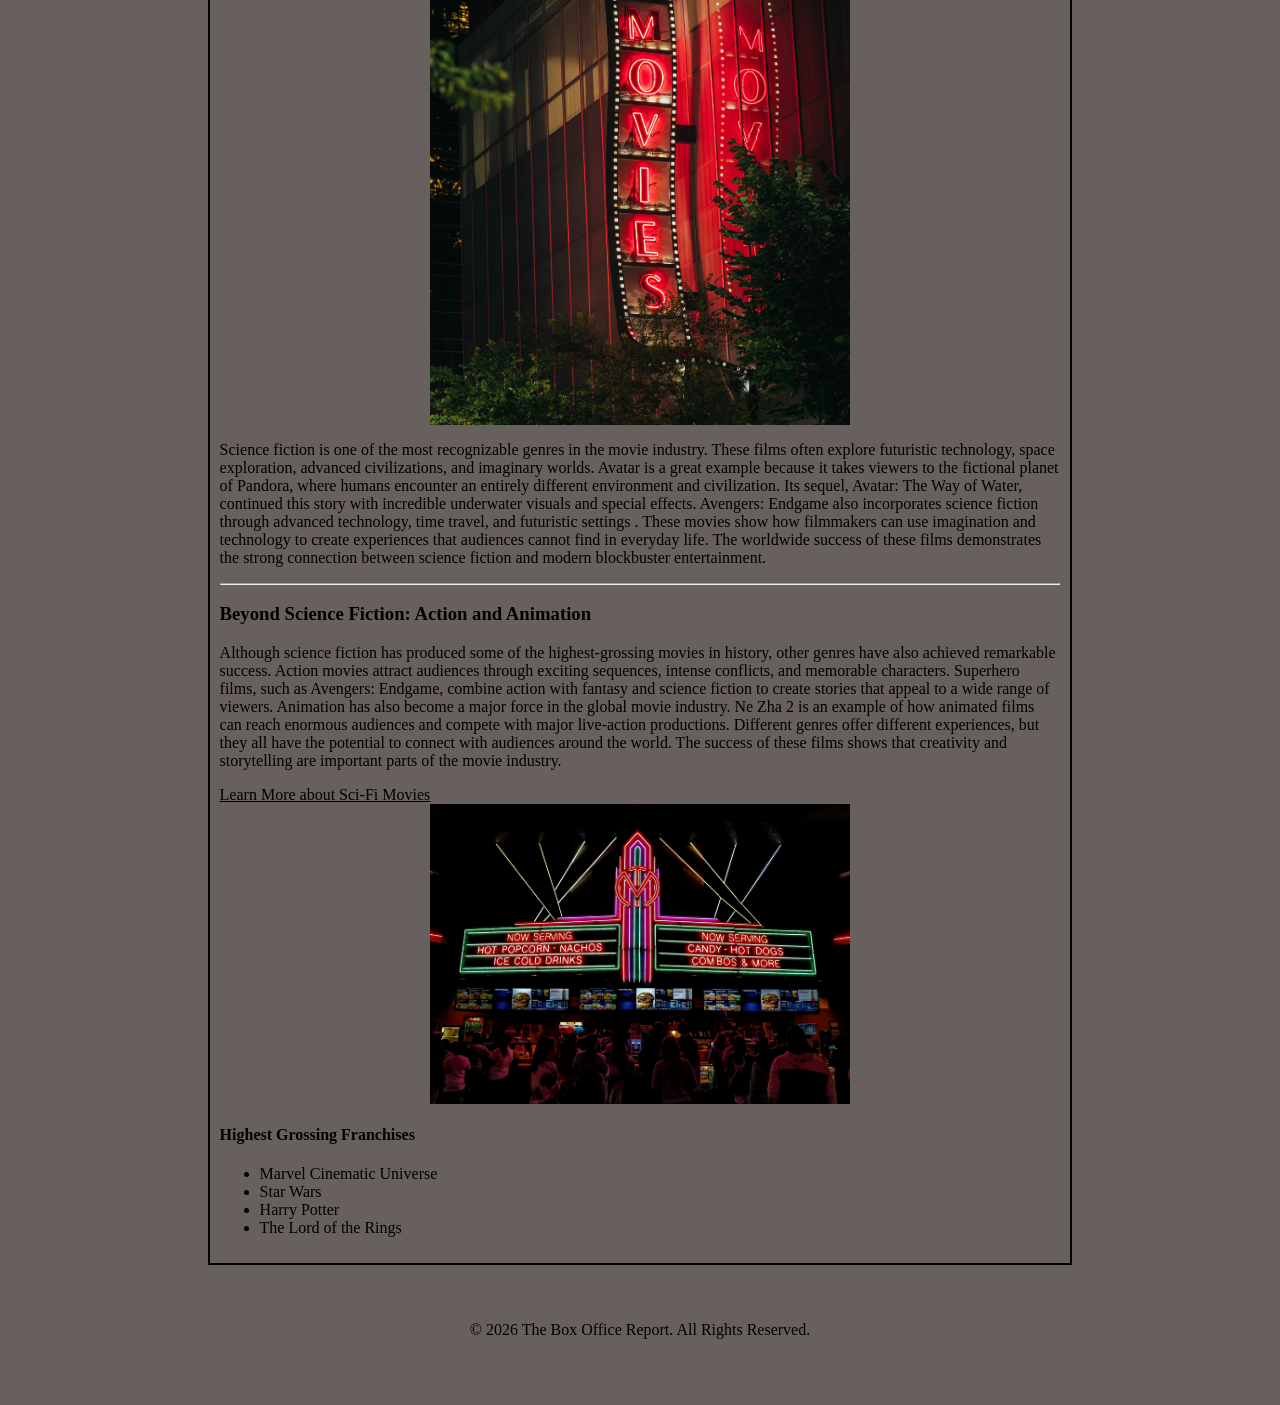
<file: responsive_web/genres2.html>
<!DOCTYPE html>
<html lang="en">
<head>
    <meta charset="UTF-8">
    <meta name="viewport" content="width=device-width, initial-scale=1.0">
    <title>Intro to HTML5 and CSS</title>
    <link rel="stylesheet" href="css/style.css">
</head>
<body>
    <div id="container">
    <header>
        <h1>Movie Genres and Box Office Success</h1>
        <img src="images/zhyar-ibrahim-3OJHargMpX8-unsplash.jpg" alt="Movie theater">
    </header>
    <nav>
        <ul>
             <li><a href="index.html">Highest Grossing Movies</a></li>
            <li><a href="about.html">Science Fiction Franchises</a></li>
            <li><a href="genres2.html">Genres</a></li>
             <li><a href="franchises.html">Franchises</a></li>
         </ul>
    </nav>

   

    <main>
        <section>
            <h2>Science Fiction Movies</h2>

            <img src="images/will-goodman-ZvJvTNm7CMo-unsplash.jpg" alt="fiction movie">

    <p>Science fiction is one of the most recognizable genres in the movie industry. These films often explore futuristic 
        technology, space exploration, advanced civilizations, and imaginary worlds. Avatar is a great example because it takes 
        viewers to the fictional planet of Pandora, where humans encounter an entirely different environment and civilization.
         Its sequel, Avatar: The Way of Water, continued this story with incredible underwater visuals and special effects. 
         Avengers: Endgame also incorporates science fiction through advanced technology, time travel, and futuristic settings
         . These movies show how filmmakers can use imagination and technology to create experiences that audiences cannot find 
         in everyday life. The worldwide success of these films demonstrates the strong connection between science fiction and 
         modern blockbuster entertainment.</p>

            <hr>

            <h3>Beyond Science Fiction: Action and Animation</h3>

            <p>Although science fiction has produced some of the highest-grossing movies in history, other genres have also 
                achieved remarkable success. Action movies attract audiences through exciting sequences, intense conflicts, 
                and memorable characters. Superhero films, such as Avengers: Endgame, combine action with fantasy and science 
                fiction to create stories that appeal to a wide range of viewers. Animation has also become a major force in the
                 global movie industry. Ne Zha 2 is an example of how animated films can reach enormous audiences and compete 
                 with major live-action productions. Different genres offer different experiences, but they all have the 
                 potential to connect with audiences around the world. The success of these films shows that creativity and 
                 storytelling are important parts of the movie industry.</p>
                  <a href="https://www.therichest.com/sci-fi-movies/" target="_blank" >Learn More about Sci-Fi Movies</a>

            <img src="images/simon-ray-nLl5sJnElxY-unsplash.jpg" alt="marquee">
        </section>

        <aside>
            <h4>Highest Grossing Franchises</h4>
            <ul>
                <li>Marvel Cinematic Universe</li>
                <li>Star Wars</li>
                <li>Harry Potter</li>
                <li>The Lord of the Rings</li>
            </ul>
        </aside>
        </aside>
    </main>

    <footer>
        <p>&copy; 2026 The Box Office Report. All Rights Reserved.</p>
    </footer>

</div>
</body>
</html>
</file>
<file: adv_css/css/style.css>
body{
    background-color:beige;
}

img{
    display: block;
    margin: 0 auto;
    width: 300px;
}

a{
    color: black;
    font-size: 20px;
    margin: 0 15px;
}

a:hover{
    color: red;
    text-decoration: underline;
}

#container{
    background-color: white;
    width: 65%;
    margin: 0 auto;
    border:2px solid red;
    padding: 20px;
    border-radius: 10px;
}
header{
    text-align: center;
    padding: 40px 0;
    border-bottom: 2px black;
}
header h1{
    font-size: 50px;
    color: red;
}
</file>
<file: html5_css/css/style.css>
body {
    background-color: azure;
}

#container 
{
    background-color: white;
    width: 950px;
    margin: 0 auto;
    border:2px solid red;
    padding: 20px;
    
}
header { text-align: center;    
}
header h1 {
    font-size: 30px;
    color: red;
}

nav{text-align: center;
border-top: 2px solid black;
border-bottom: 2px solid black;
padding: 10px 0;
}

nav a {
    color: black;
    font-size: 20px;
    margin: 0 15px;
}

nav a :hover {
    color: red;
    text-decoration: underline;
}

main {
     background-color: white;
    width: 950px;
    margin: 0 auto;
    border:2px solid red;
    padding: 20px;
}

main h2{
    color: black;
    text-align: center;}


    
main img {
        display: block;
        margin: 0 auto;
        max-width: 100%;
    }

    footer {
        text-align: center;
        padding: 10px 0;
        border-top: 2px solid black;
    }
</file>
<file: responsive_web/css/style.css>
/* Global Styles */
img {
    display:block;
    margin:0 auto;
    width:100%;
}

body {
    background-color:rgb(104, 95, 95);
}
s
#container {
border: 2px solid black;
background-color: rgb(103, 101, 101); 
}

a {
    color: black;
}

a hover {
    color: red;
    text-decoration: underline;
}

/* Mobile Styles */

nav {
text align: center;
}

nav ul {
list-style-type: none;
padding: 0;
}

nav li {
display: block;
}

nav li a {
display: block;
height: 30px;
line-height: 30px;
color: white;
background-color: rgb(157, 19, 19);
text-align: center;
margin: 5px 0;
font-size: 15px;
font-weight: bold;
text-decoration: none;
}

nav li a:hover{
background-color: rgb(227, 128, 141);
}

main{
border: 2px solid black ;
padding: 10px; 
margin: 10px;
}

#lower {
border: 2px solid black;
padding: 10px;
}

.column {
border: 2px solid black;
margin: 10px;
padding: 10px;
}

footer{
padding: 30px 0;
text-align: center;
}

.button {
display: block;
margin: 10px auto;
text-align: center;
background-color: rgb(198, 10, 10);
width: 125px;
height: 20px;
line-height: 20px;
text-decoration: none;
border: 2px solid black;
border-radius: 10px;
}

.button:hover{
color: rgb(180, 102, 102);
}

/* Tablet Style */

@media (min-width: 786px) {
nav {
text-align: center;
}
nav li {
display: inline-block;
}

nav li a {
width: 200px;
}

main img {
width: 50%;
}

#lower {
width: 75%;
margin: 0 auto;
}

.column img {
width: 45%;
}

}

/* Desktop Styles */

@media (min-width: 1024px) {
#container{
width: 70%;
margin: 20px auto;
}

#lower {
width: 100%;
display: flex; 
padding: 0px;
}
.column {
width: 33%;
}
</file>
